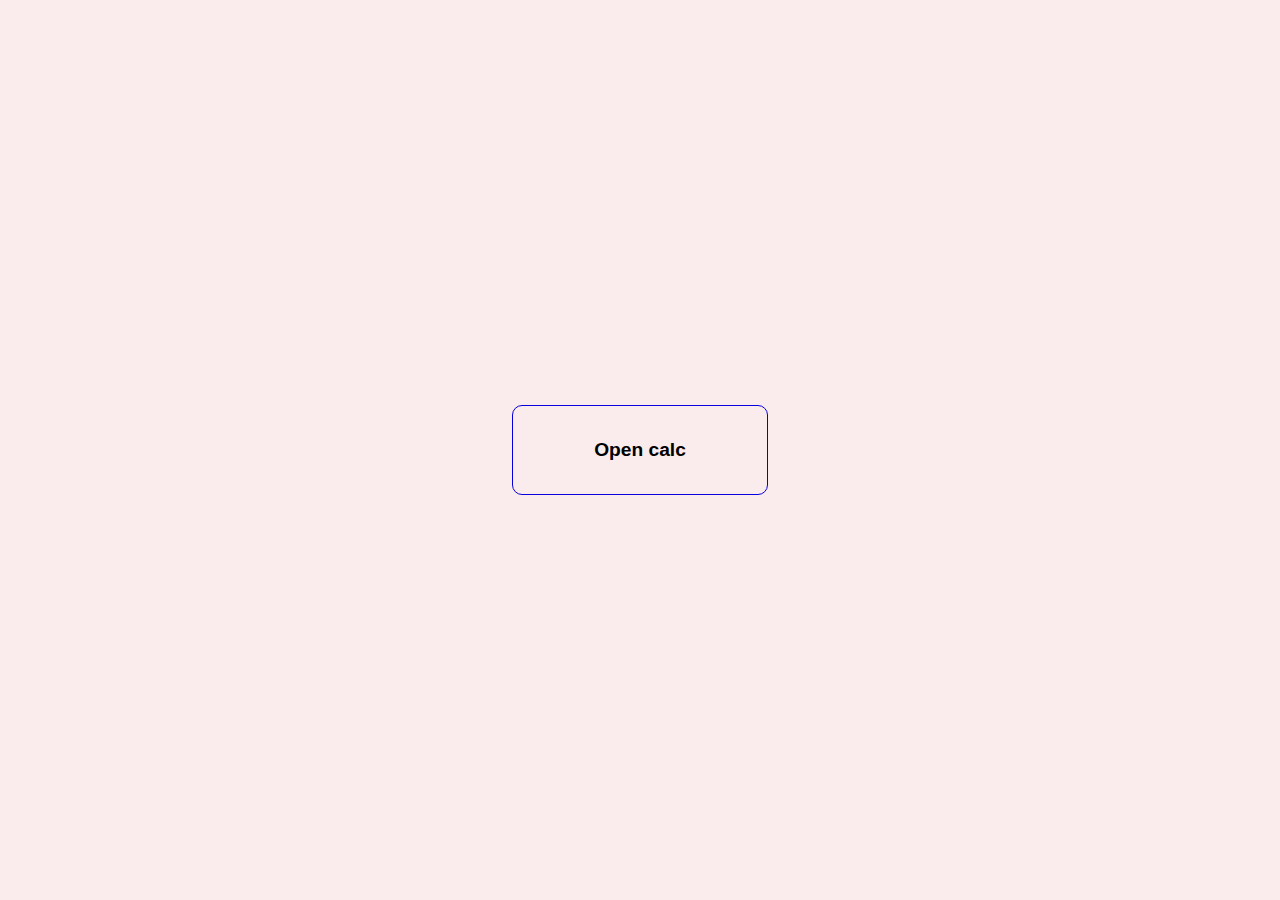
<file: index.html>
<!DOCTYPE html>
<html lang="en">

<head>
    <meta charset="UTF-8">
    <meta name="viewport" content="width=device-width, initial-scale=1.0">
    <title>CalculatorOpenButton</title>
    <style>
        body {
            background-color: rgb(250, 236, 236);
        }

        .btn {
            position: absolute;
            top: 45%;
            left: 40%;
            width: 20%;
            height: 10vh;
            display: flex;
            justify-content: center;
            align-items: center;
            font-size: 1.2em;
            padding: 5px;
            background-color: transparent;
            border-radius: 10px;
            border: 1px solid #0700dc;
            cursor: pointer;
        }

        .btn a {
            width: 100%;
            height: 100%;
            display: flex;
            justify-content: center;
            align-items: center;
            font-weight: bolder;
            color: black;
            text-decoration: none;
        }

        .btn a:hover {
            color: black;
            background-color: rgb(254, 194, 194);
            cursor: pointer;
            border: none;
            /* font-size: 1.3em; */
            transition: all ease-in-out 0.3s;
        }

        .btn:hover {
            color: black;
            background-color: rgb(254, 194, 194);
            cursor: pointer;
            /* font-size: 1.3em; */
            border: none;
            transition: all ease-in-out 0.3s; 
        }

        @media screen and (max-width: 1000px) {
            .btn {
                position: absolute;
                top: 45%;
                left: 25%;
                width: 50%;
                height: 10vh;
                font-size: 1em;
                transition: all ease-in-out 0.3s;
            }
        }
    </style>
</head>

<body>
    <button class="btn">
        <a href="/calculator.html">Open calc</a>
    </button>
</body>

</html>
</file>
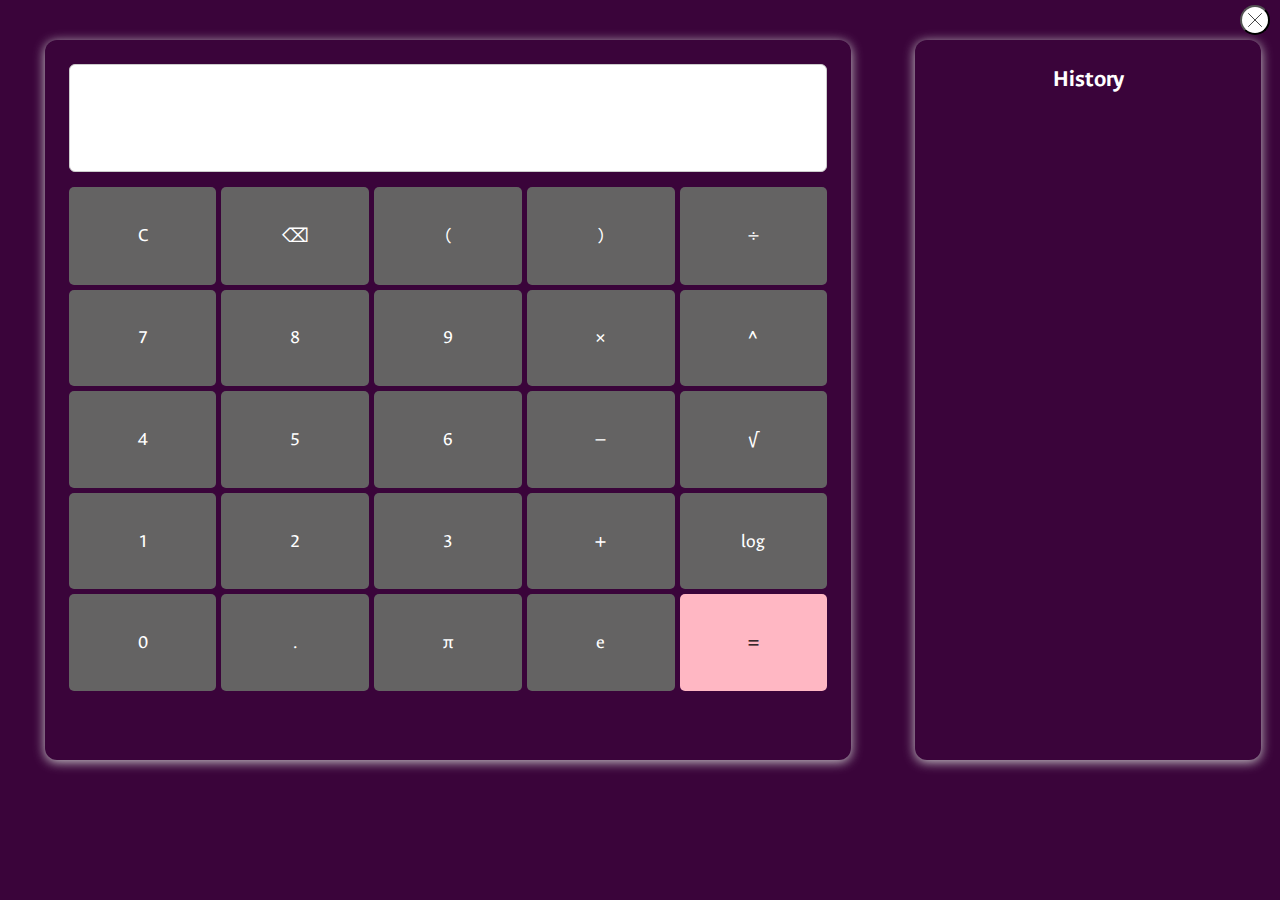
<file: calculator.html>
<!DOCTYPE html>
<html lang="en">

<head>
    <meta charset="UTF-8">
    <meta name="viewport" content="width=device-width, initial-scale=1.0">
    <title>Calculator</title>
    <link rel="stylesheet" href="calculator.css">
</head>

<body>
    <button class="recent"><svg width="24" height="24" viewBox="0 0 24 24" fill="none"
            xmlns="http://www.w3.org/2000/svg">
            <path
                d="M20.9844 10H17M20.9844 10V6M20.9844 10L17.6569 6.34315C14.5327 3.21895 9.46734 3.21895 6.34315 6.34315C3.21895 9.46734 3.21895 14.5327 6.34315 17.6569C9.46734 20.781 14.5327 20.781 17.6569 17.6569C18.4407 16.873 19.0279 15.9669 19.4184 15M12 9V13L15 14.5"
                stroke="black" stroke-width="2" stroke-linecap="round" stroke-linejoin="round" />
        </svg>
    </button>
    <div class="calculator-container">

        <input type="text" id="display" readonly>
        <div class="calculator-input-button">
            <button onclick="clearDisplay()">C</button>
            <button onclick="backspace()">⌫</button>
            <button onclick="append('(')">(</button>
            <button onclick="append(')')">)</button>
            <button onclick="append('/')">÷</button>

            <button onclick="append('7')">7</button>
            <button onclick="append('8')">8</button>
            <button onclick="append('9')">9</button>
            <button onclick="append('*')">×</button>
            <button onclick="append('^')">^</button>

            <button onclick="append('4')">4</button>
            <button onclick="append('5')">5</button>
            <button onclick="append('6')">6</button>
            <button onclick="append('-')">−</button>
            <button onclick="append('sqrt(')">√</button>

            <button onclick="append('1')">1</button>
            <button onclick="append('2')">2</button>
            <button onclick="append('3')">3</button>
            <button onclick="append('+')">+</button>
            <button onclick="append('log(')">log</button>

            <button onclick="append('0')">0</button>
            <button onclick="append('.')">.</button>
            <button onclick="append('pi')">π</button>
            <button onclick="append('e')">e</button>
            <button onclick="calculate()" id="equals-to">=</button>
        </div>
    </div>
    <div class="calculator-history">
        <h2>History</h2>
        <di class="calculator-history-content"></di>
    </div>
    <!-- close calculator -->
    <button class="close">
        <a href="/index.html"><svg width="72" height="72" viewBox="0 0 72 72" fill="none"
                xmlns="http://www.w3.org/2000/svg">
                <g id="close">
                    <path id="Icon" d="M18 18L54 54M54 18L18 54" stroke="black" stroke-width="2" stroke-linecap="round"
                        stroke-linejoin="round" />
                </g>
            </svg></a>

    </button>
    <!-- java script of the calculator -->
    <script src="calculator.js"></script>
</body>

</html>
</file>
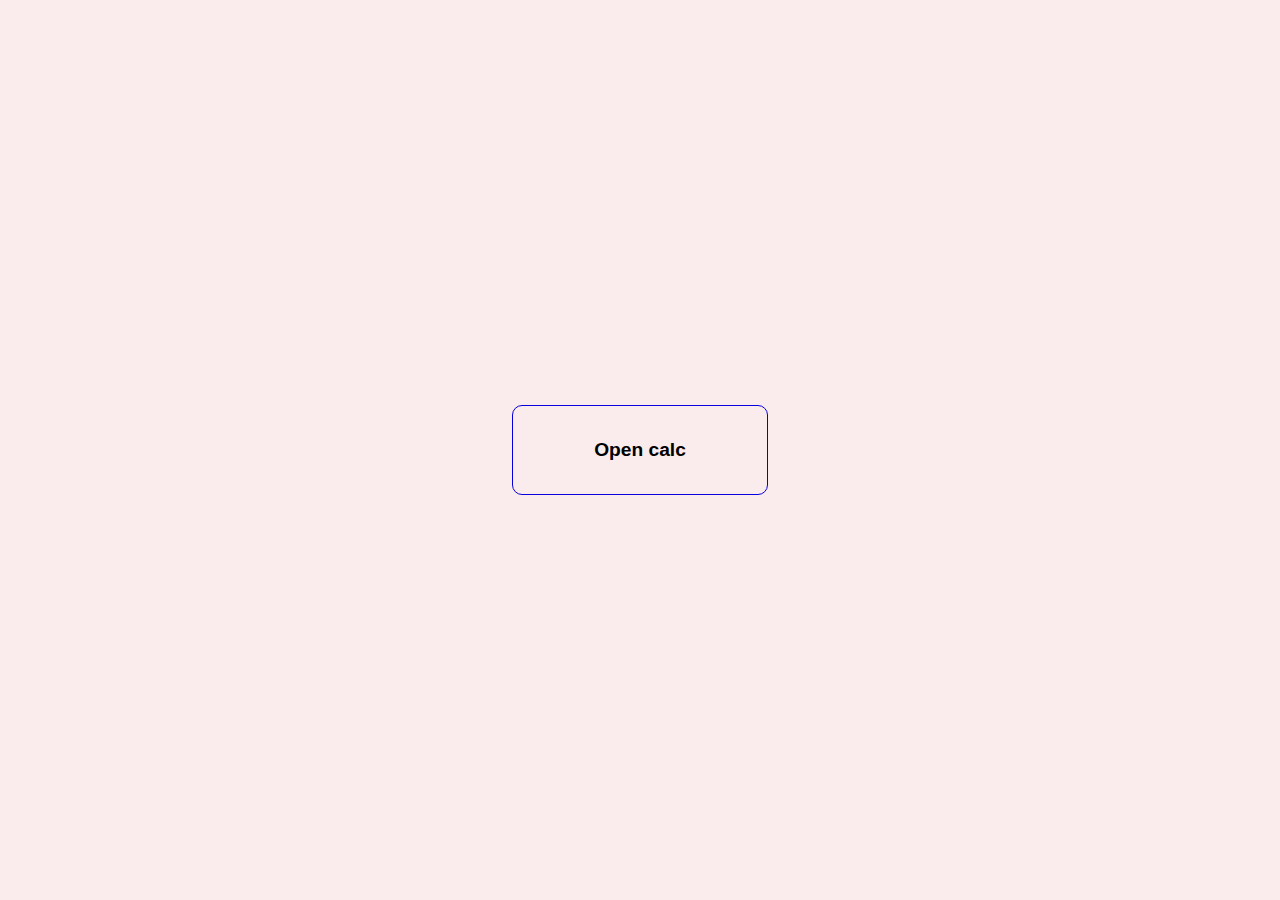
<file: OpenCalculatorButton.html>
<!DOCTYPE html>
<html lang="en">

<head>
    <meta charset="UTF-8">
    <meta name="viewport" content="width=device-width, initial-scale=1.0">
    <title>CalculatorOpenButton</title>
    <style>
        body {
            background-color: rgb(250, 236, 236);
        }

        .btn {
            position: absolute;
            top: 45%;
            left: 40%;
            width: 20%;
            height: 10vh;
            display: flex;
            justify-content: center;
            align-items: center;
            font-size: 1.2em;
            padding: 5px;
            background-color: transparent;
            border-radius: 10px;
            border: 1px solid #0700dc;
            cursor: pointer;
        }

        .btn a {
            width: 100%;
            height: 100%;
            display: flex;
            justify-content: center;
            align-items: center;
            font-weight: bolder;
            color: black;
            text-decoration: none;
        }

        .btn a:hover {
            color: black;
            background-color: rgb(254, 194, 194);
            cursor: pointer;
            border: none;
            /* font-size: 1.3em; */
            transition: all ease-in-out 0.3s;
        }

        .btn:hover {
            color: black;
            background-color: rgb(254, 194, 194);
            cursor: pointer;
            /* font-size: 1.3em; */
            border: none;
            transition: all ease-in-out 0.3s; 
        }

        @media screen and (max-width: 1000px) {
            .btn {
                position: absolute;
                top: 45%;
                left: 25%;
                width: 50%;
                height: 10vh;
                font-size: 1em;
                transition: all ease-in-out 0.3s;
            }
        }
    </style>
</head>

<body>
    <button class="btn">
        <a href="/calculator/calculator.html">Open calc</a>
    </button>
</body>

</html>
</file>
<file: calculator.css>
@import url('https://fonts.googleapis.com/css2?family=Ancizar+Sans:ital,wght@0,100..1000;1,100..1000&family=Cedarville+Cursive&family=Libre+Baskerville:ital,wght@0,400;0,700;1,400&family=Martel+Sans:wght@200;300;400;600;700;800;900&family=Satisfy&family=Wix+Madefor+Display:wght@400..800&display=swap');

* {
    padding: 0;
    margin: 0;
    box-sizing: border-box;
    font-family: "Ancizar Sans", sans-serif;
}

body {
    background-color: var(--bodyBGColor);
    display: grid;
    grid-template-columns: 70% 30%;
}

:root {
    --calculatorBGColor: rgb(58, 4, 58);
    --buttonBGColor: rgb(100, 99, 99);
    --whiteFontColor: white;
    --equalsToButtonColor: rgb(255, 183, 195);
    --buttonHoverColor: rgb(150, 150, 150);
    --equalsToButtonHoverColor: rgb(252, 202, 202);
    --bodyBGColor: rgb(58, 4, 58);
}


/* ----------------------main container of the calculator -----------------------------------*/
.calculator-container {
    width: 90%;
    height: 80vh;
    margin: 40px auto;
    padding: 24px;
    border-radius: 12px;
    box-shadow: 0 2px 12px #ccc;
    background: var(--calculatorBGColor);
}

/* ---------------------------calculator display---------------------------------- */
.calculator-container #display {
    width: 100%;
    height: 12vh;
    font-size: 1.5em;
    padding: 10px;
    margin-bottom: 15px;
    border-radius: 6px;
    border: 1px solid #ccc;
    text-align: right;
    overflow: auto;
    scrollbar-width: thin;
    scrollbar-color: var(--buttonBGColor) transparent;
}

/* ---------------------------- input buttons of the calculator------------------------------------------ */

.calculator-container .calculator-input-button {
    display: grid;
    height: 56vh;
    grid-template-columns: repeat(5, 1fr);
    gap: 5px;
}

.calculator-container .calculator-input-button button {
    background-color: var(--buttonBGColor);
    /* grid-template-columns: repeat(5, 1fr); */
    color: var(--whiteFontColor);
    border: none;
    border-radius: 5px;
    font-size: 1.2em;
    cursor: pointer;
}

.calculator-container .calculator-input-button button:hover {
    background-color: var(--buttonHoverColor);
    color: var(--whiteFontColor);
    border: none;
    border-radius: 5px;
    font-size: 1.2em;
    cursor: pointer;
    transition: all 0.2s ease;
}

#equals-to {
    background: var(--equalsToButtonColor);
    color: rgb(0, 0, 0);
}

#equals-to:hover {
    background: var(--equalsToButtonHoverColor);
    color: rgb(0, 0, 0);
    transition: all 0.2s ease;
}

/* calculator history area */


.calculator-history {
    width: 90%;
    height: 80vh;
    margin: 40px auto;
    padding: 24px;
    border-radius: 12px;
    box-shadow: 0 2px 12px #ccc;
    background: var(--calculatorBGColor);
    display: flex;
    flex-direction: column;
    gap: 10px;
}

.calculator-history h2 {
    color: var(--whiteFontColor);
    text-align: center;
}

.calculator-history .calculator-history-content {
    width: 100%;
    color: var(--whiteFontColor);
    overflow: hidden;
}


.recent {
    position: fixed;
    top: 10px;
    left: 10px;
    width: 30px;
    height: 30px;
    border-radius: 100%;
    display: flex;
    justify-content: center;
    align-items: center;
    display: none;
    cursor: pointer;
    background-color: white;
    z-index: 1000;
}

.recent svg {
    fill: var(--whiteFontColor);
    stroke: var(--whiteFontColor);
}


.close {
    position: fixed;
    top: 5px;
    right: 10px;
    width: 30px;
    height: 30px;
    border-radius: 100%;
    display: flex;
    justify-content: center;
    align-items: center;
    background-color: white;
    z-index: 1000;
    cursor: pointer;
}
.close a{
    width: 100%;
    height: 100%;
    border-radius: 100%;
    display: flex;
    justify-content: center;
    align-items: center;
}
.close svg {
    fill: var(--whiteFontColor);
    stroke: var(--whiteFontColor);
}

@media screen and (max-width: 900px) {
    .recent {
        display: flex;
        transition: all 0.2s ease-in-out;
    }

    body {
        display: grid;
        grid-template-columns: 100%;
    }

    .calculator-history {
        width: 90%;
        height: 80vh;
        margin: 40px auto;
        padding: 24px;
        border-radius: 12px;
        box-shadow: 0 2px 12px #ccc;
        background: var(--calculatorBGColor);
        display: flex;
        flex-direction: column;
        gap: 10px;
        display: none;
    }
}
</file>
